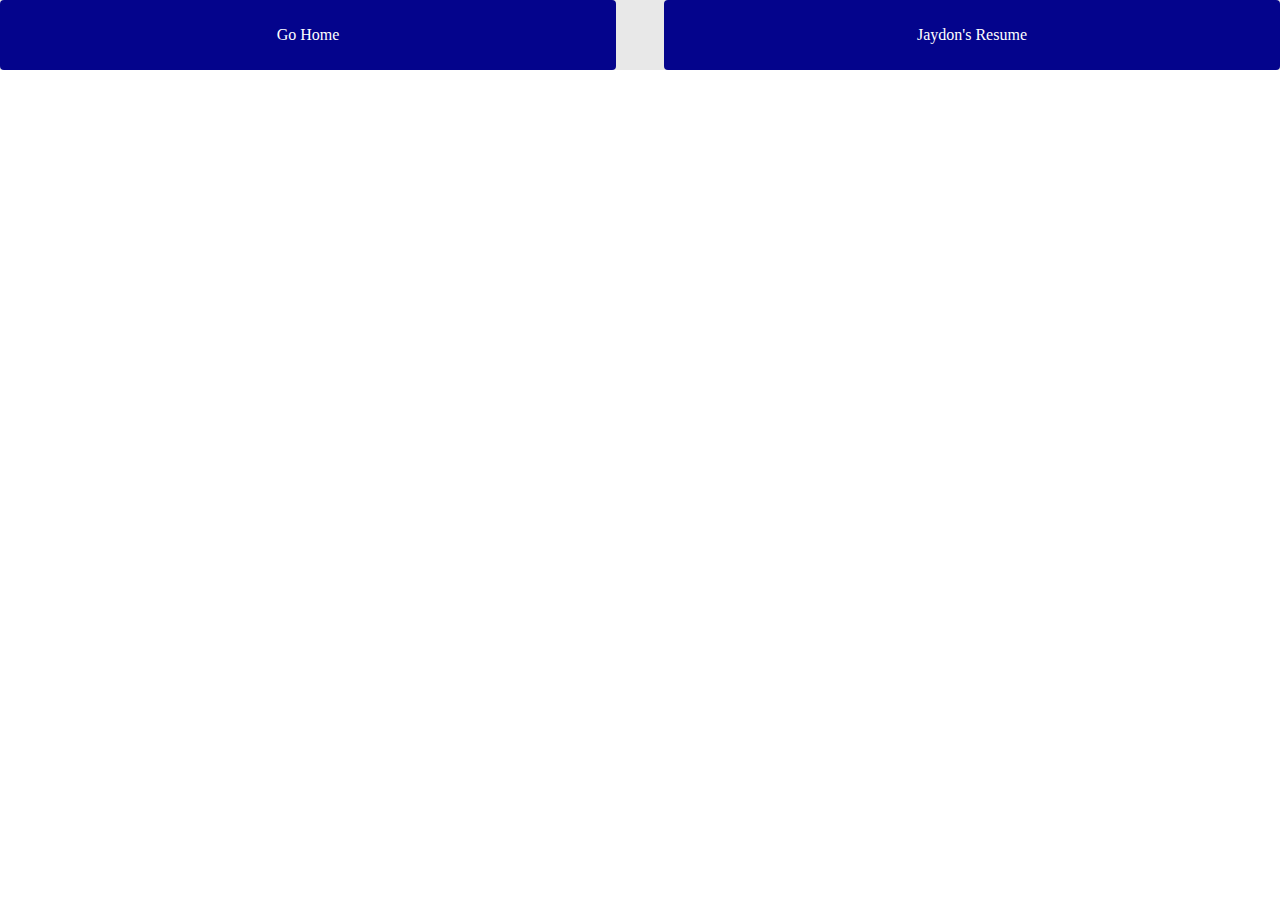
<file: pages/chart.html>
<!DOCTYPE html>
<html lang="en">
<head>
    <meta charset="UTF-8">
    <meta name="viewport" content="width=device-width, initial-scale=1.0">
    <link rel="stylesheet" href="../css/resumestyles.css"/>
    <title>Tableau Chart</title>
</head>
<body>
    <div class="navbar">
        <a href="../index.html" class="button"><p></p>Go Home</p></a>
        <a href="resume.html" class="chart"><p>Jaydon's Resume</p></a>
    </div>

    <div class='tableauPlaceholder' id='viz1687398631636' style='position: relative'><noscript><a href='#'><img alt='World&#39;s Best Cities for People and the Planet ' src='https:&#47;&#47;public.tableau.com&#47;static&#47;images&#47;DY&#47;DYB4QX995&#47;1_rss.png' style='border: none' /></a></noscript><object class='tableauViz'  style='display:none;'><param name='host_url' value='https%3A%2F%2Fpublic.tableau.com%2F' /> <param name='embed_code_version' value='3' /> <param name='path' value='shared&#47;DYB4QX995' /> <param name='toolbar' value='yes' /><param name='static_image' value='https:&#47;&#47;public.tableau.com&#47;static&#47;images&#47;DY&#47;DYB4QX995&#47;1.png' /> <param name='animate_transition' value='yes' /><param name='display_static_image' value='yes' /><param name='display_spinner' value='yes' /><param name='display_overlay' value='yes' /><param name='display_count' value='yes' /><param name='language' value='en-US' /></object></div>                <script type='text/javascript'>                    var divElement = document.getElementById('viz1687398631636');                    var vizElement = divElement.getElementsByTagName('object')[0];                    if ( divElement.offsetWidth > 800 ) { vizElement.style.width='1400px';vizElement.style.height='2227px';} else if ( divElement.offsetWidth > 500 ) { vizElement.style.width='1400px';vizElement.style.height='2227px';} else { vizElement.style.width='100%';vizElement.style.height='3177px';}                     var scriptElement = document.createElement('script');                    scriptElement.src = 'https://public.tableau.com/javascripts/api/viz_v1.js';                    vizElement.parentNode.insertBefore(scriptElement, vizElement);                </script>


</body>
</html>
</file>
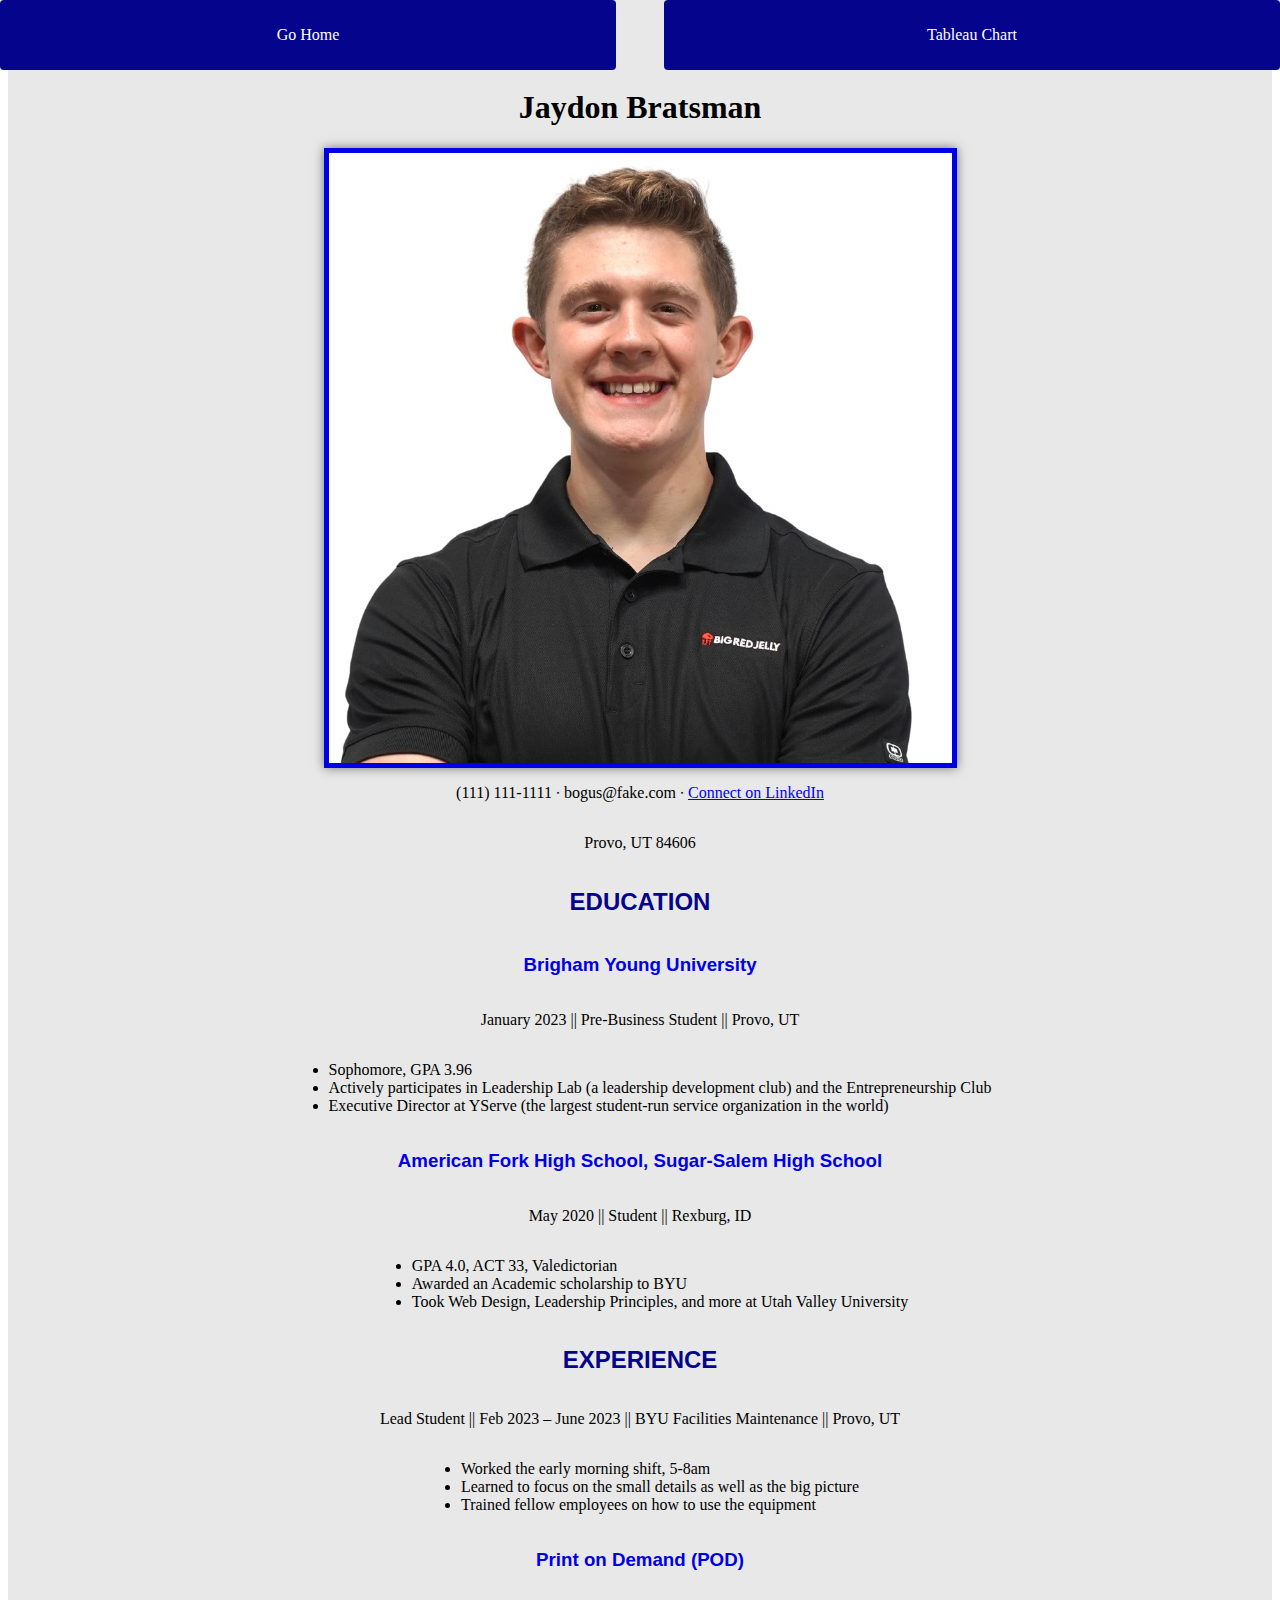
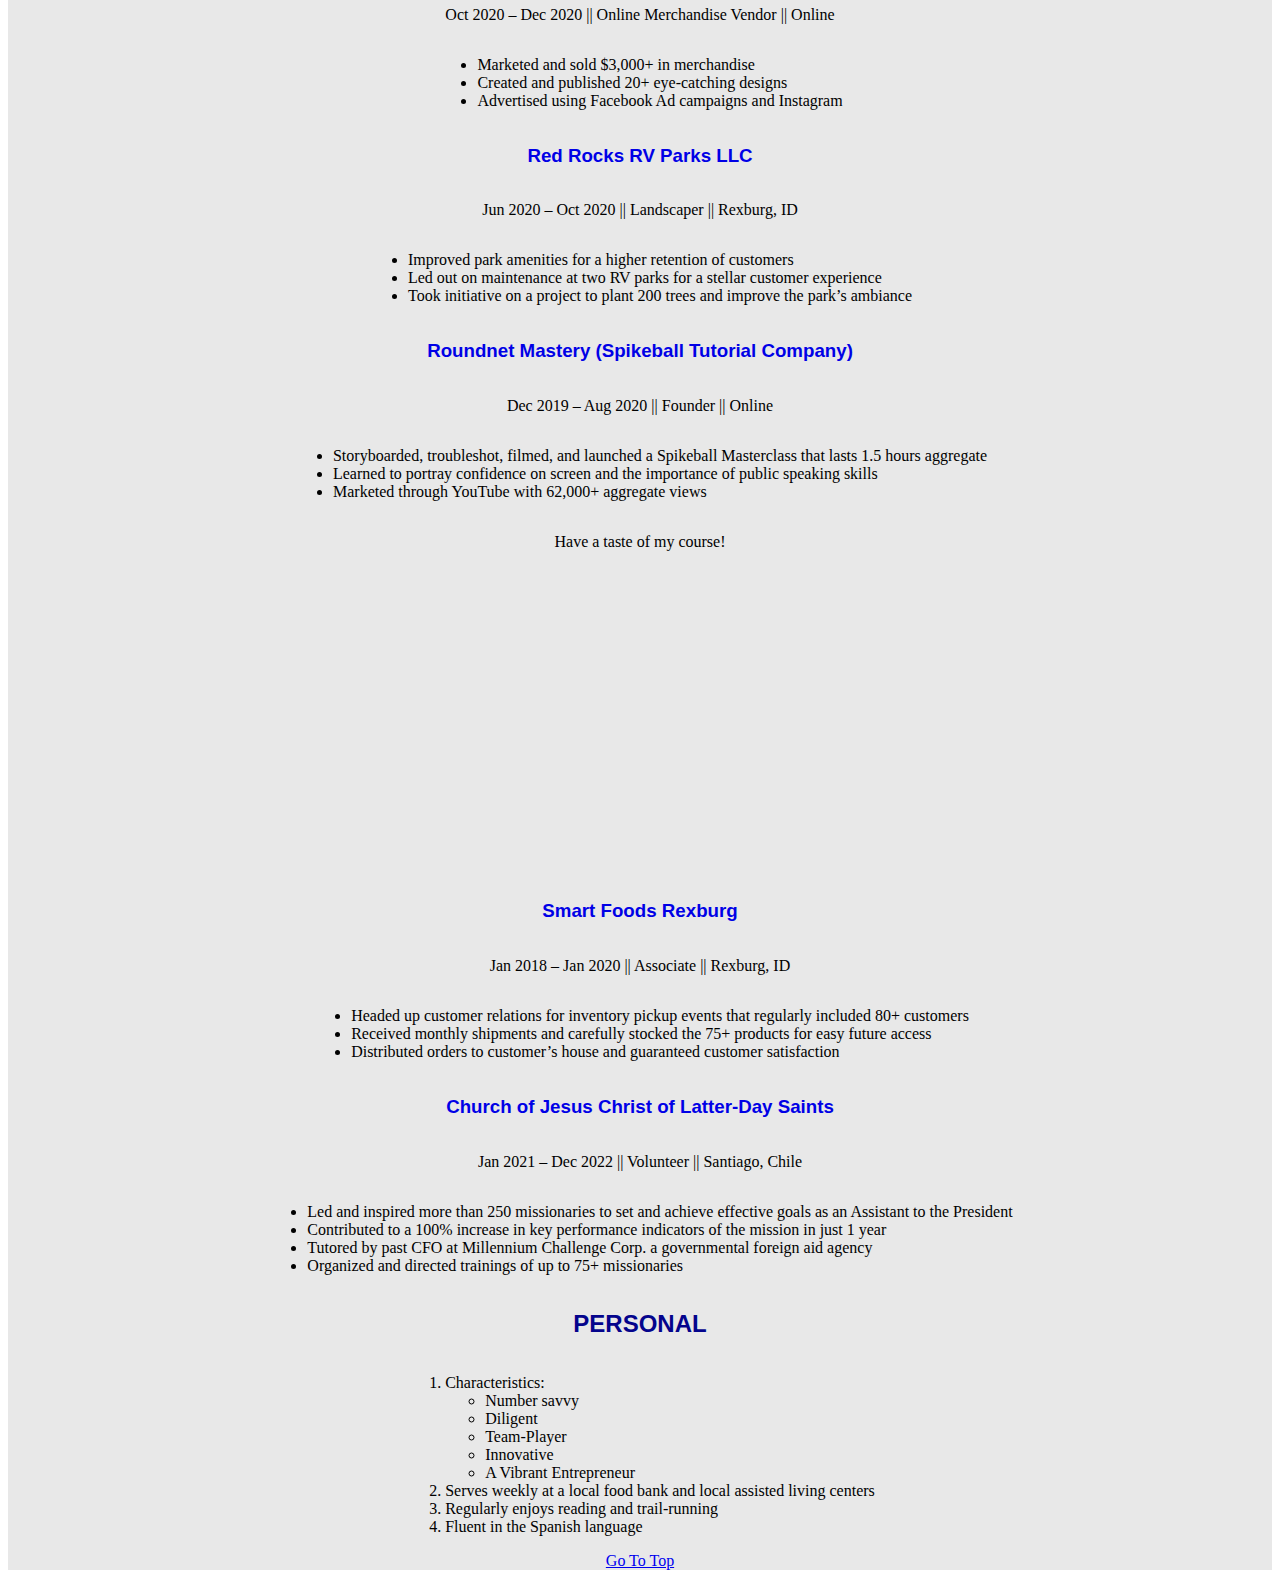
<file: pages/resume.html>
<!DOCTYPE html>
<html lang="en">
<head>
    <meta charset="UTF-8">
    <meta name="viewport" content="width=device-width, initial-scale=1.0">
    <link rel="stylesheet" href="../css/resumestyles.css"/>
    <title>Jaydon's Resume</title>
</head>
<body>
<div class="navbar">
<a href="../index.html" class="button"><p></p>Go Home</p></a>
<a href="chart.html" class="chart"><p>Tableau Chart</p></a>
</div>

<div class="space" id="Top">
</div>

<div class="content">
    <h1>Jaydon Bratsman</h1>
    <img alt="a man named Jaydon" class="pic" src="../assets/img/Headshot.jpeg"><img>
  <p>(111) 111-1111 ∙ bogus@fake.com ∙ <a href="https://www.linkedin.com/in/jaydon-bratsman" target="_blank">Connect on LinkedIn</a></p>
  <p>Provo, UT 84606</p>


  <h2>EDUCATION</h2>
  <h3>Brigham Young University</h3>
  <p>January 2023 || Pre-Business Student || Provo, UT</p>
  <ul>
    <li>Sophomore, GPA 3.96</li>
    <li>Actively participates in Leadership Lab (a leadership development club) and the Entrepreneurship Club</li>
    <li>Executive Director at YServe (the largest student-run service organization in the world)</li>
  </ul>
  
  <h3>American Fork High School, Sugar-Salem High School</h3>
  <p>May 2020 || Student || Rexburg, ID</p>
  <ul>
    <li>GPA 4.0, ACT 33, Valedictorian</li>
    <li>Awarded an Academic scholarship to BYU</li>
    <li>Took Web Design, Leadership Principles, and more at Utah Valley University</li>
  </ul>
  

  <h2>EXPERIENCE</h2>
  <p>Lead Student || Feb 2023 – June 2023 || BYU Facilities Maintenance || Provo, UT</p>
  <ul>
    <li>Worked the early morning shift, 5-8am</li>
    <li>Learned to focus on the small details as well as the big picture</li>
    <li>Trained fellow employees on how to use the equipment</li>
  </ul>
  
  <h3>Print on Demand (POD)</h3>
  <p>Oct 2020 – Dec 2020 || Online Merchandise Vendor || Online</p>
  <ul>
    <li>Marketed and sold $3,000+ in merchandise</li>
    <li>Created and published 20+ eye-catching designs</li>
    <li>Advertised using Facebook Ad campaigns and Instagram</li>
  </ul>
  
  <h3>Red Rocks RV Parks LLC</h3>
  <p>Jun 2020 – Oct 2020 || Landscaper || Rexburg, ID</p>
  <ul>
    <li>Improved park amenities for a higher retention of customers</li>
    <li>Led out on maintenance at two RV parks for a stellar customer experience</li>
    <li>Took initiative on a project to plant 200 trees and improve the park’s ambiance</li>
  </ul>
  
  <h3>Roundnet Mastery (Spikeball Tutorial Company)</h3>
  <p>Dec 2019 – Aug 2020 || Founder || Online </p>
  <ul>
    <li>Storyboarded, troubleshot, filmed, and launched a Spikeball Masterclass that lasts 1.5 hours aggregate</li>
    <li>Learned to portray confidence on screen and the importance of public speaking skills</li>
    <li>Marketed through YouTube with 62,000+ aggregate views</li>
  </ul>
  <p>Have a taste of my course!</p>
  <iframe width="560" height="315" src="https://www.youtube.com/embed/5lLM6bAlj8E" title="YouTube video player" frameborder="0" allow="accelerometer; autoplay; clipboard-write; encrypted-media; gyroscope; picture-in-picture; web-share" allowfullscreen></iframe>

  
  <h3>Smart Foods Rexburg</h3>
  <p>Jan 2018 – Jan 2020 || Associate || Rexburg, ID</p>
  <ul>
    <li>Headed up customer relations for inventory pickup events that regularly included 80+ customers</li>
    <li>Received monthly shipments and carefully stocked the 75+ products for easy future access</li>
    <li>Distributed orders to customer’s house and guaranteed customer satisfaction</li>
  </ul>
  
  <h3>Church of Jesus Christ of Latter-Day Saints</h3>
  <p>Jan 2021 – Dec 2022 || Volunteer || Santiago, Chile</p>
  <ul>
    <li>Led and inspired more than 250 missionaries to set and achieve effective goals as an Assistant to the President</li>
    <li>Contributed to a 100% increase in key performance indicators of the mission in just 1 year</li>
    <li>Tutored by past CFO at Millennium Challenge Corp. a governmental foreign aid agency</li>
    <li>Organized and directed trainings of up to 75+ missionaries</li>
  </ul>
  

  <h2>PERSONAL</h2>
  <ol>
    <li>Characteristics:</li>
        <ul>
            <li>Number savvy</li>
            <li>Diligent</li>
            <li>Team-Player</li>
            <li>Innovative</li>
            <li>A Vibrant Entrepreneur</li>
        </ul>
    <li>Serves weekly at a local food bank and local assisted living centers</li>
    <li>Regularly enjoys reading and trail-running</li>
    <li>Fluent in the Spanish language</li>
  </ol>
  <a href="#Top">Go To Top</a>
  </div>
<body>
</body>
</html>
</file>
<file: css/resumestyles.css>
.content {
  background-color: #e8e8e8;
  display: flex;
  flex-direction: column;
  align-items: center;
  justify-content: center;
  min-height: 100vh;
  margin: 0;
}

h2 {
  font-family: Arial, Helvetica, sans-serif;
  font-weight: bold;
  color: rgb(4, 4, 140);
}

h3 {
  font-family: Arial, Helvetica, sans-serif;
  font-weight: bold;
  color:rgb(0, 0, 230)
}

.navbar {
  position: fixed;
  top: 0;
  left: 0;
  width: 100%;
  z-index: 9999;
  background-color: #e8e8e8;
}


.button {
  float: left;
  display: inline-block;
  padding: 10px 20px;
  background-color: rgb(4, 4, 140);
  color: white;
  text-align: center;
  text-decoration: none;
  border: none;
  cursor: pointer;
  border-radius: 4px;
  width: 45%;
}

.chart {
  float: right;
  display: inline-block;
  padding: 10px 20px;
  background-color: rgb(4, 4, 140);
  color: white;
  text-align: center;
  text-decoration: none;
  border: none;
  cursor: pointer;
  border-radius: 4px;
  width: 45%;
}

.pic {
  border: 5px solid rgb(0, 0, 230);
  box-shadow: 0 0 10px rgba(0, 0, 0, 0.5);
}

.space {
  padding-top: 60px;
}
</file>
